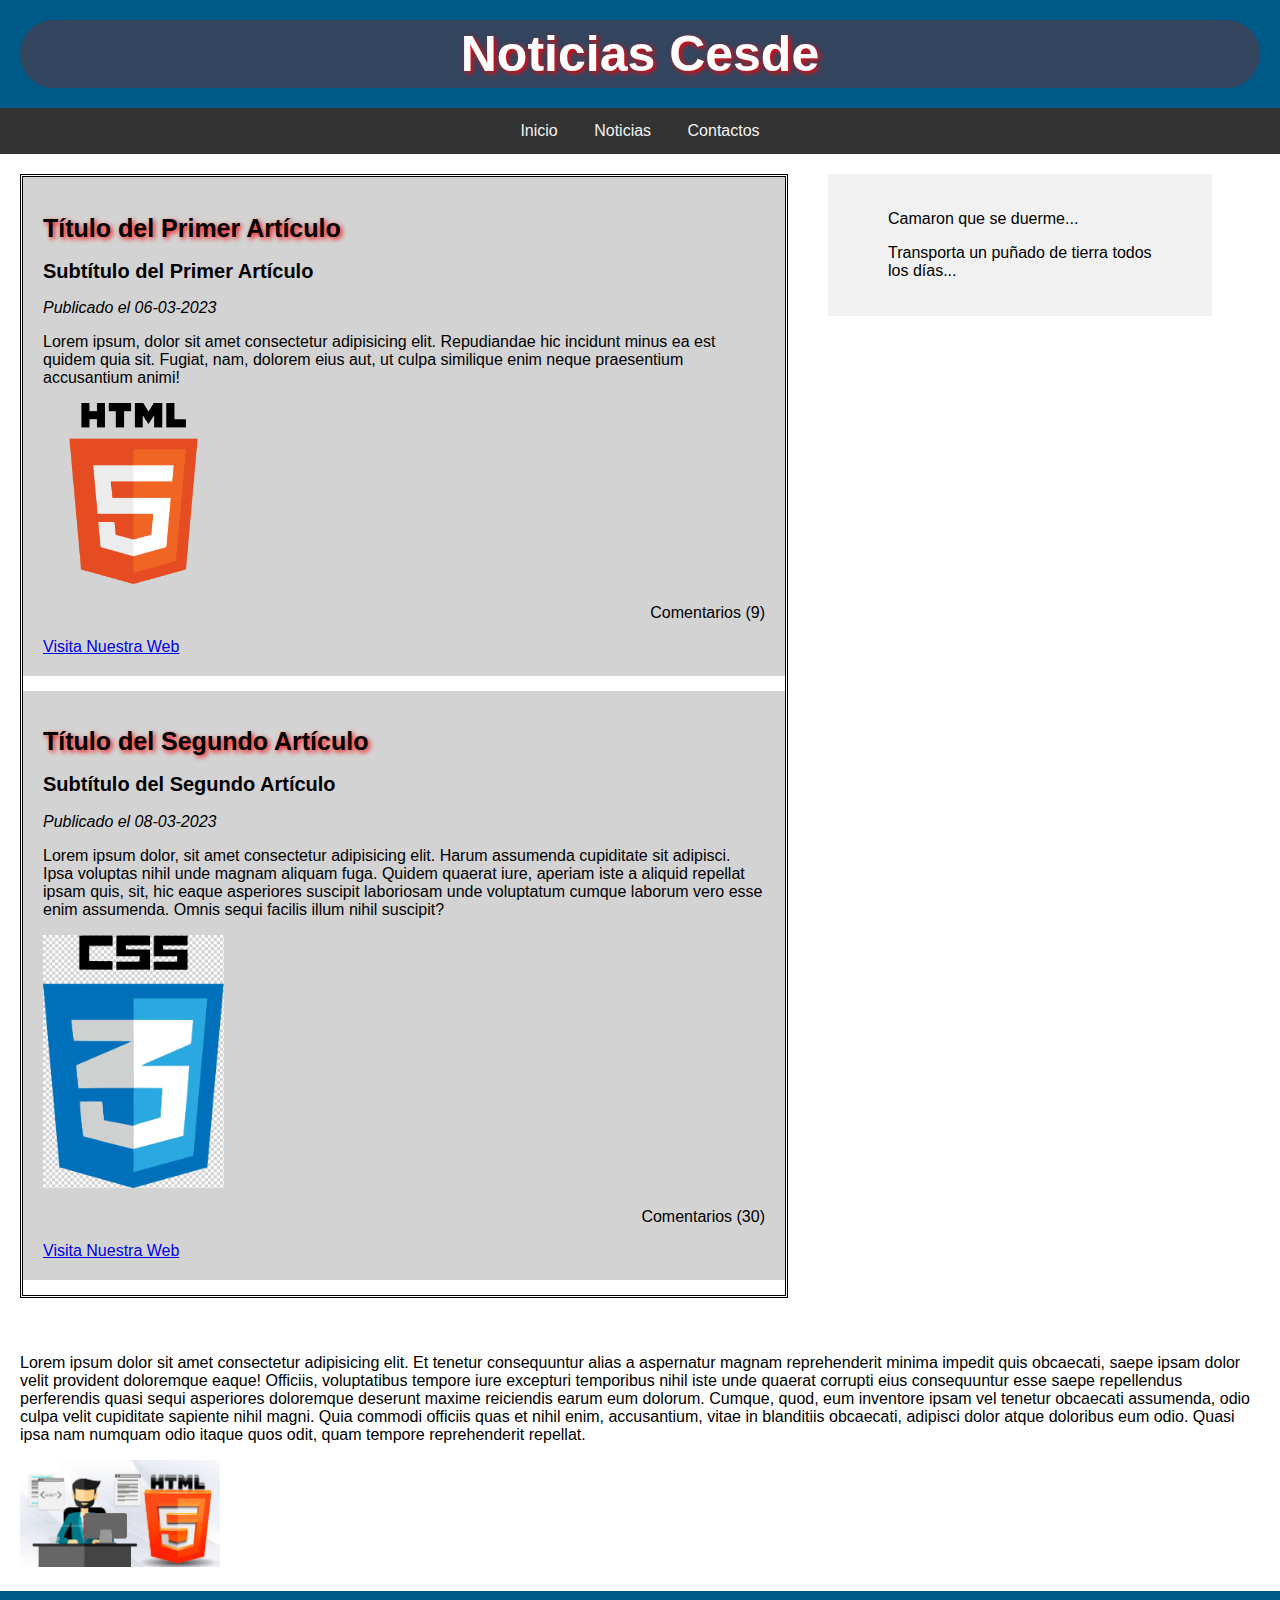
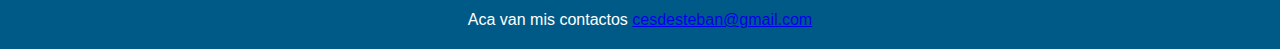
<file: IntroWeb-main (2)/IntroWeb-main/index.html>
<!DOCTYPE html>
<html lang="en">

    <head>
        <meta charset="UTF-8">
        <meta http-equiv="X-UA-Compatible" content="IE=edge">
        <meta name="viewport" content="width=device-width, initial-scale=1.0">
        <title>Mi Primera Web</title>

        <meta name="description" content="Esta es una pagina web de practica del Cesde">
        <meta name="auth" content="Cesde">
        <meta name="keywords" content="Mi primer pagina, repaso, html, css">

        <link rel="stylesheet" href="styles.css">
        <link rel="shortcut icon" href="./img/EstudioCSS.png" type="image/x-icon">
        


    </head>

    <body>
        <!-- Este es mi Header -->
        <header class="cabecera">
            <h1>Noticias Cesde</h1>
        </header>

        <nav class="navegador">
            <a href="#">Inicio</a>
            <a href="#">Noticias</a>
            <a href="#">Contactos</a>
        </nav>

        <section class="seccion">
            <article>
                <hgroup>
                    <h1><b>Título del Primer Artículo</b></h1>
                    <h2>Subtítulo del Primer Artículo</h2>
                </hgroup>

                <time datetime="06-03-2023"><i>Publicado el 06-03-2023 </i></time>

                <p>Lorem ipsum, dolor sit amet consectetur adipisicing elit. Repudiandae hic incidunt minus ea est quidem
                    quia sit. Fugiat, nam, dolorem eius aut, ut culpa similique enim neque praesentium accusantium animi!
                </p>
              
                <img id="imagen" src="./img/Estudiohtml.png" alt="Estudiohtml">

                <footer>
                    <p>Comentarios (9)</p>
                </footer>
                <a href="https://www.cesde.edu.co/" target="_blank">Visita Nuestra Web</a>
            </article>

            <article>
                <hgroup>
                    <h1><b>Título del Segundo Artículo</b></h1>
                    <h2>Subtítulo del Segundo Artículo</h2>
                </hgroup>

                <time datetime="08-03-2023"><i>Publicado el 08-03-2023 </i></time>

                <p>Lorem ipsum dolor, sit amet consectetur adipisicing elit. Harum assumenda cupiditate sit adipisci. Ipsa voluptas nihil unde magnam aliquam fuga. Quidem quaerat iure, aperiam iste a aliquid repellat ipsam quis, sit, hic eaque asperiores suscipit laboriosam unde voluptatum cumque laborum vero esse enim assumenda. Omnis sequi facilis illum nihil suscipit?
                </p>

                <img id="imagen" src="./img/EstudioCSS.png" alt="Estudiocss">

                <footer>
                    <p>Comentarios (30)</p>
                </footer>
                <a href="https://www.cesde.edu.co/" target="_blank">Visita Nuestra Web</a>
            </article>
        </section>

        <aside class="columna">
            <blockquote cite="https://www.cervantesvirtual.com/">
                Camaron que se duerme...
            </blockquote>
            
            <blockquote cite="https://www.cervantesvirtual.com/">
                Transporta un puñado de tierra todos los días...
            </blockquote>       
        </aside>

        <div class="programador">
            <div>
                <p>Lorem ipsum dolor sit amet consectetur adipisicing elit. Et tenetur consequuntur alias a aspernatur magnam reprehenderit minima impedit quis obcaecati, saepe ipsam dolor velit provident doloremque eaque! Officiis, voluptatibus tempore iure excepturi temporibus nihil iste unde quaerat corrupti eius consequuntur esse saepe repellendus perferendis quasi sequi asperiores doloremque deserunt maxime reiciendis earum eum dolorum. Cumque, quod, eum inventore ipsam vel tenetur obcaecati assumenda, odio culpa velit cupiditate sapiente nihil magni. Quia commodi officiis quas et nihil enim, accusantium, vitae in blanditiis obcaecati, adipisci dolor atque doloribus eum odio. Quasi ipsa nam numquam odio itaque quos odit, quam tempore reprehenderit repellat.</p>
            </div>

            <div>
                <img id="imgProgramador" src="./img/Programador.jpg" alt="Programador">
            </div>

        </div>

        <footer id="pieInformacion">
            Aca van mis contactos  
            <a href="mailto:cesdesteban@gmail.com"> cesdesteban@gmail.com </a>
        </footer>
    </body>
</html>
</file>
<file: IntroWeb-main (2)/IntroWeb-main/styles.css>
*{
    font-family: sans-serif;
    box-sizing: border-box;

}

header, section, footer, aside, article, hgroup, .programador{
    display: block;

}

body{
    margin: 0;
}

.cabecera{
    background: #005a87;
    margin: 0;
    padding: 20px;
    
}

.cabecera h1{
    text-align: center;
    font-size: 50px;
    color: #fff;
    margin: 0;
    padding: 5px;
    border-radius: 2cm;
    background-color: rgb(51, 69, 95);
}

nav{
    overflow: auto;
    background-color: #333;
    text-align: center;
}

.navegador a {
    display: inline-block;
    color: #f2f2f2;
    text-align: center;
    padding: 14px 16px;
    text-decoration: none;
    border-radius: 20%;

}

.navegador a:hover{
    background-color: #ddd;
    color: black;

}

.seccion {
    border-style: double;
    margin: 20px;
    float: left;
    width: 60%;

}

article {
    background-color: lightgray;
    padding: 20px;
    margin-bottom: 15px;
        
}

article footer{
    text-align: right;
}

.columna{
    float: left;
    width: 30%;
    margin: 20px;
    background-color: #f1f1f1;
    padding: 20px;

}

.programador{
    float: left;
    margin: 20px;

}

#pieInformacion{
    background: #005a87;
    padding: 20px;
    color: #fff;
    text-align: center;
    clear: both;
}

h1{
    font-size: 25px;
    text-shadow: 2px 2px 5px red;
}

h2{
    font-size: 20px;

}

#imgProgramador{
    width: 200px;
    margin: auto;
}

#imagen{
    width: 25%;
    margin: auto;
}
</file>
